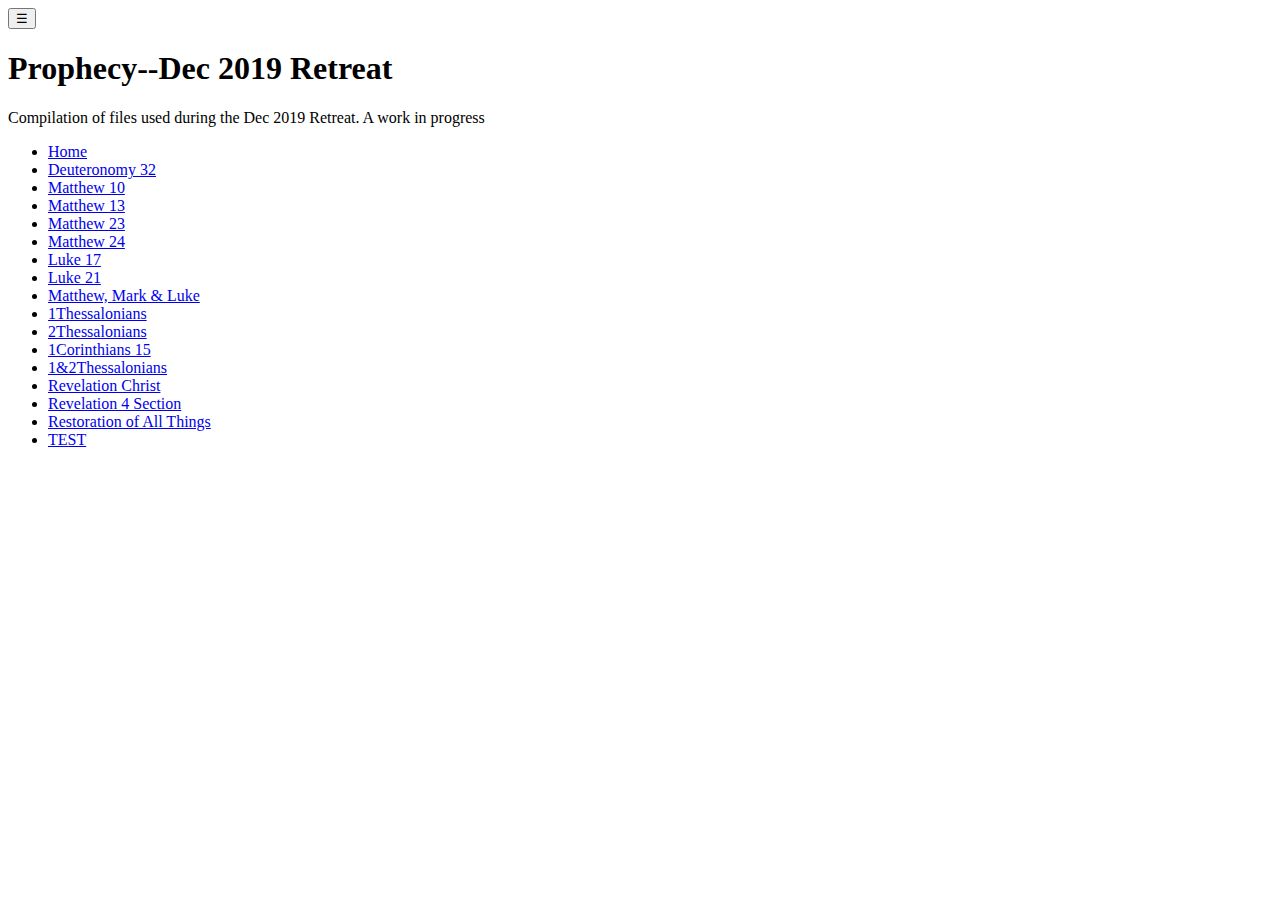
<file: index.html>
<!DOCTYPE html>
<html>

<head>
	<title>Dec 2019 Retreat</title>
</head>

<body>
	<button id="navbutton">&#9776;</button>
	<h1>Prophecy--Dec 2019 Retreat</h1>
	<p>Compilation of files used during the Dec 2019 Retreat. A work in progress</p>
	<ul id="nav">
		<li><a href="index.html">Home</a></li>
		<li><a href="Deuteronomy%2032.html">Deuteronomy 32</a></li>
		<li><a href="Matthew-10.html">Matthew 10</a></li>
		<li><a href="Matthew-13.html">Matthew 13</a></li>
		<li><a href="Matthew-23.html">Matthew 23</a></li>
		<li><a href="Matthew-24.html">Matthew 24</a></li>
		<li><a href="Luke-17.html">Luke 17</a></li>
		<li><a href="Luke-21.html">Luke 21</a></li>
		<li><a href="Synoptics.html">Matthew, Mark & Luke</a></li>
		<li><a href="1Thessalonians.html">1Thessalonians</a></li>
		<li><a href="2Thessalonians.html">2Thessalonians</a></li>
		<li><a href="1Corinthians.html">1Corinthians 15</a></li>
		<li><a href="1&2Thessalonians.html">1&2Thessalonians</a></li>
		<li><a href="Revelation-A.html">Revelation Christ</a></li>
		<li><a href="Revelation%204%20Sections.html">Revelation 4 Section</a></li>
		<li><a href="Restoration%20of%20All%20Things.html">Restoration of All Things</a></li>
		<li><a href="columnHTML-JS-Experiment.html">TEST</a></li>
	</ul>

	<script>
		$("#navbutton").click(function() {
			$("#nav").toggle(250);
		});

	</script>
</body>

</html>
</file>
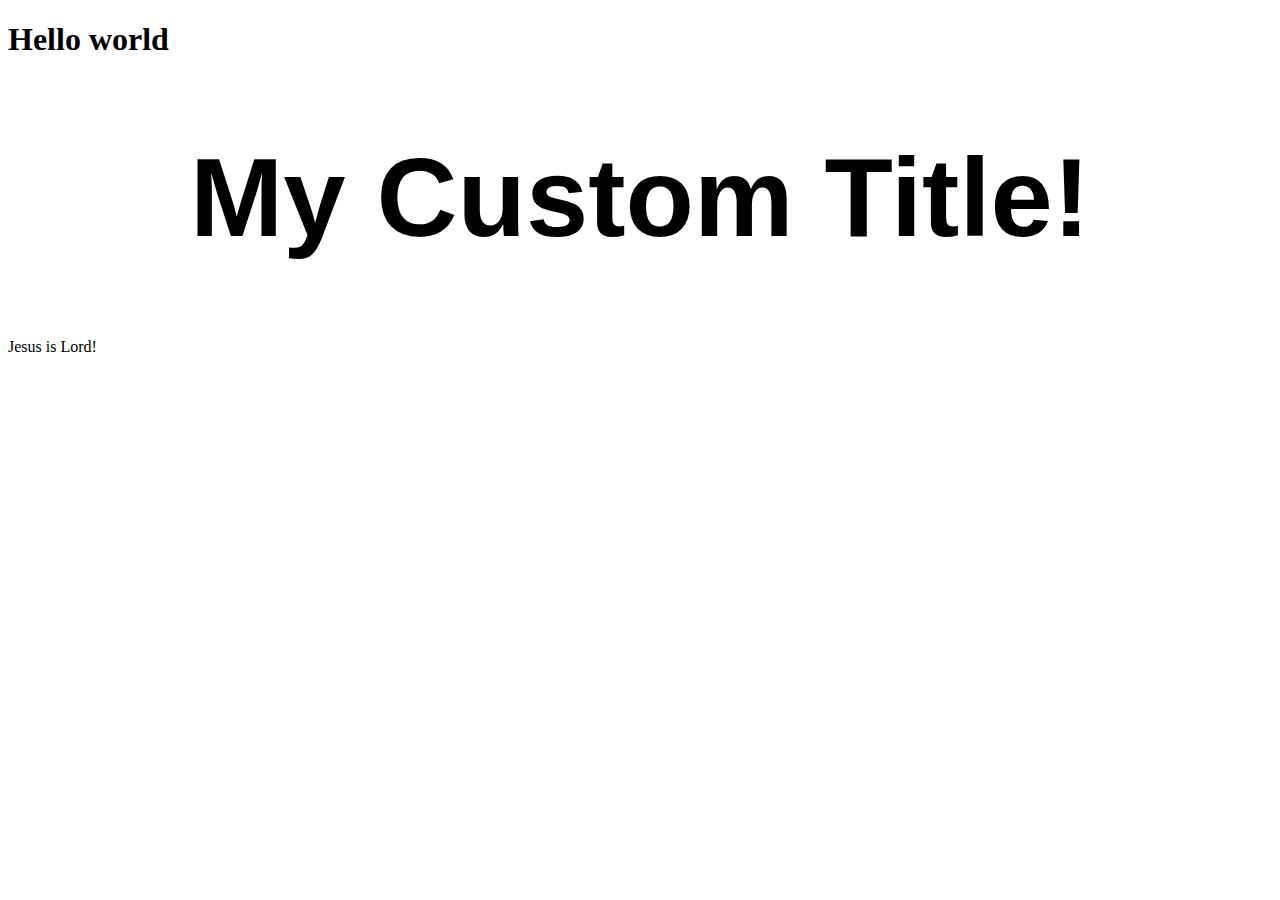
<file: customElements.html>
<!DOCTYPE html>
<html>

<head>
	<title></title>
	<script type="text/javascript" src="jscript/customElement.js"></script>
</head>

<body>
	<my-component></my-component>
	<custom-title></custom-title>
	<p>Jesus is Lord!</p>
	<template>
		<h1>Hello world</h1>
	</template>
</body>
<script></script></html>
</file>
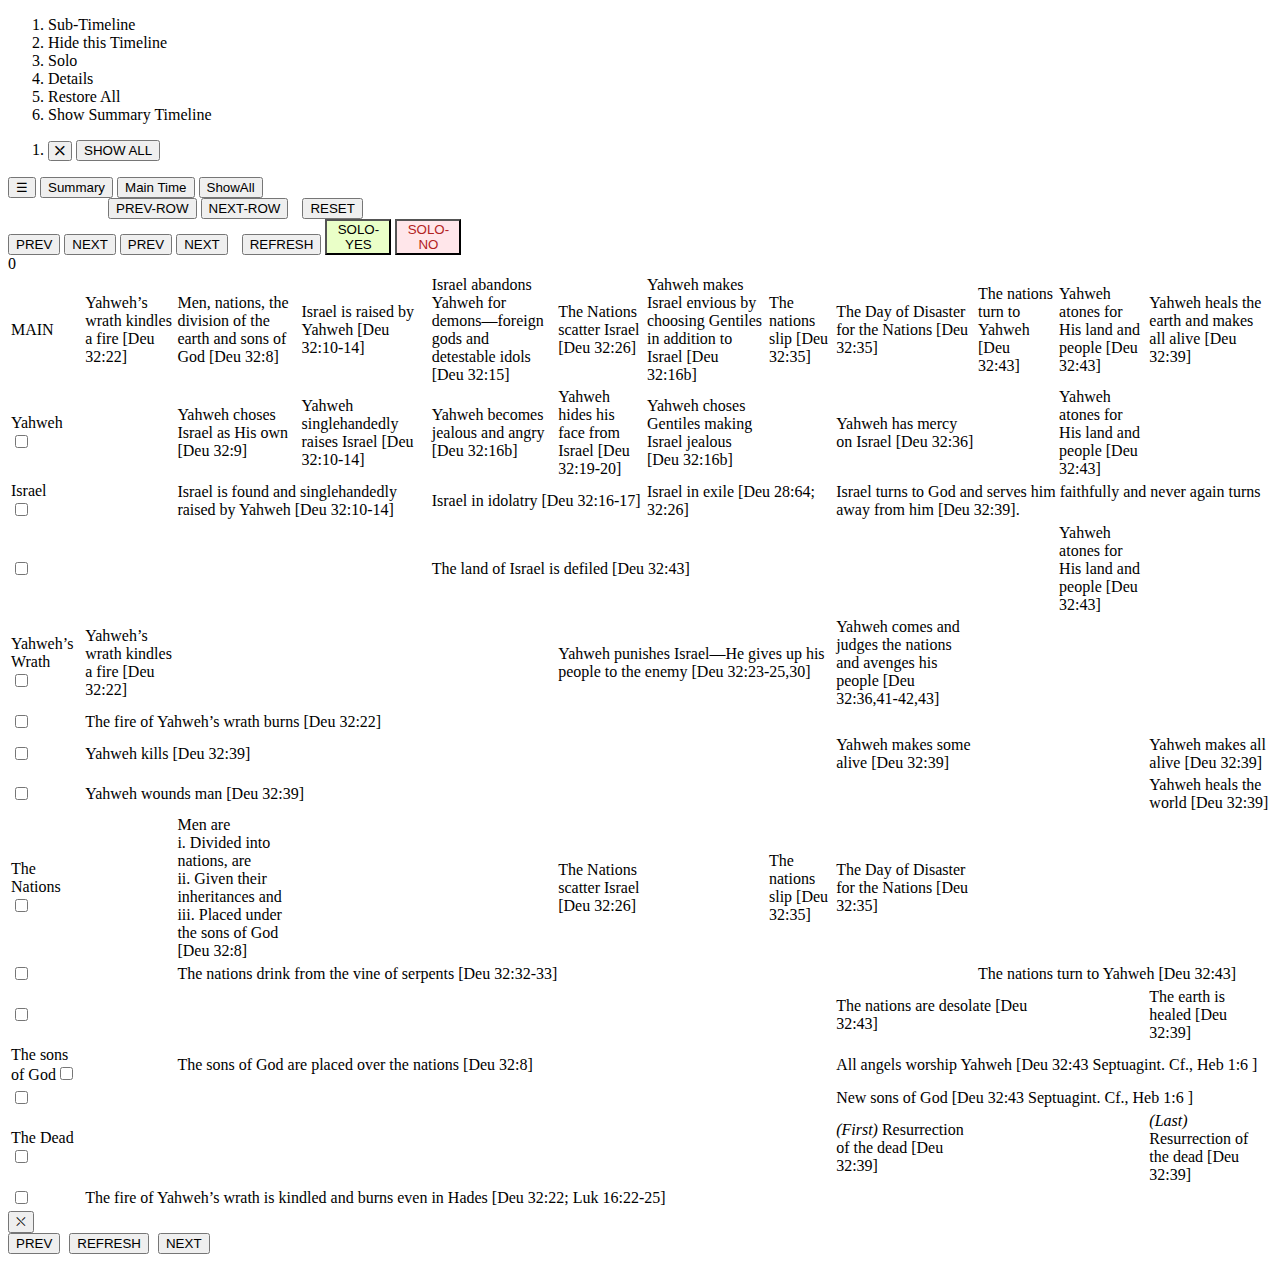
<file: Deuteronomy 32.html>
<!DOCTYPE html>
<html>

<head>
	<title>Deuteronomy-32</title>
	<link rel="import" href="header.html">

</head>

<body>
	<!--CONTEXT MENU-->
	<ol class='custom-menu'>
		<li id="hideSub">Sub-Timeline</li>
		<li id="hideRow">Hide this Timeline</li>
		<li id="soloRow">Solo</li>
		<li id="showDetails">Details</li>
		<li id="allRestore" class="refreshBtn">Restore All</li>
		<li id="summaryCM" class="summaryCM">Show Summary Timeline</li>
	</ol>

	<nav id="titlebar"></nav>

	<!--Menu For the Timeline Table-->

	<div id="subnav">
		<div id="tablemenuDIV">
			<ol id="tablemenuOL">
				<li style="width:;">
					<button id="tablemenuX" class="navbuttons" style="font-weight: bolder; width: auto;padding: 0 5px;">&#9932;</button>
					<button id="tablemenubutton1" class="navbuttons">SHOW ALL</button>
					<button id="tablemenubutton2" class="navbuttons" style="display: none">HIDE ALL</button>
				</li>
				<!--			<li><input type="checkbox" class="tablemenu" id="checkall timelinesummary">MAIN</li>-->
				<!--
				<li><input type="checkbox" class="tablemenu" id="yahweh" value="yahweh"><label for="yahweh">Yahweh</label></li>
				<li><input type="checkbox" class="tablemenu" id="Israel" value="Israel"><label for="Israel">Israel</label></li>
				<li><input type="checkbox" class="tablemenu" id="Yahweh’s_Wrath" value="Yahweh’s_Wrath"><label for="Yahweh’s_Wrath">Yahweh’s Wrath</label></li>
				<li><input type="checkbox" class="tablemenu" id="The_Nations" value="The_Nations"><label for="The_Nations">The Nations</label></li>
				<li><input type="checkbox" class="tablemenu" id="The_Sons_of_God" value="The_Sons_of_God"><label for="The_Sons_of_God">The Sons of God</label></li>
				<li><input type="checkbox" class="tablemenu" id="The_Dead" value="The_Dead"><label for="The_Dead">The Dead</label></li>
-->

			</ol>
		</div>
		<div id="sub-subnav2">
			<div>
				<div>
					<button id="tablemenu" class="navbuttons navbuttons2">&#9776;</button>
					<button id="summary" class="navbuttons navbuttons2">Summary</button>
					<button id="showmain" class="navbuttons navbuttons2">Main Time</button>
					<button id="showall" class="navbuttons navbuttons2">ShowAll</button>
				</div>

				<!--ONE ROW AT A TIME-->
				<div style="display:;">
					<button style="margin-left: 100px;" id="prevrow" class="navbuttons navbuttons2" onclick="prevRow">PREV-ROW</button>
					<button id="nextrow" class="navbuttons navbuttons2" onclick="nextRow">NEXT-ROW</button>
					<button class="navbuttons navbuttons2 resetBtn" style="margin-left: 10px;">RESET</button>
				</div>


				<!--ONE COLUMN AT A TIME-->
				<div class="one-eventpertime-nav-top">
					<span class="one-eventpertime-nav-top1">
						<button class="navbuttons navbuttons2 prevBtn" onClick="prevCounter()">PREV</button>
						<button class="navbuttons navbuttons2 nextBtn" onClick="nextCounter()">NEXT</button>

					</span>

					<span class="one-eventpertime-nav-top2">
						<button class="navbuttons navbuttons2 prevBtn2" onClick="prevCounter()">PREV</button>
						<button class="navbuttons navbuttons2 nextBtn2" onClick="nextCounter()">NEXT</button>
					</span>

					<button class="navbuttons navbuttons2 refreshBtn" style="margin-left: 10px;">REFRESH</button>

					<button class="navbuttons navbuttons2 one-eventpertime-nav-top1" id="colSolo" onClick="colSolo()" style="background-color: #eaffc8; width: 66px;">SOLO-YES</button>

					<button class="navbuttons navbuttons2 one-eventpertime-nav-top2" id="colSolo" onClick="colPreviousPreserve()" style="background-color:#ffe6ea; color: firebrick; width: 66px;">SOLO-NO</button>
				</div>

				<!--FOR EVENT COUNTER-->
				<div id="eventcounter">0</div>

			</div>
		</div>

	</div>

	<!--TIMELINE TIMETABLE-->

	<div class="timelineTableContainer">
		<table class="timelineTable" id="timelineTable">

			<tbody>
				<tr class="timelinesummary">
					<td>MAIN<br></td>
					<td>Yahweh’s wrath kindles a fire [Deu 32:22]</td>
					<td>Men, nations, the division of the earth and sons of God [Deu 32:8]</td>
					<td>Israel is raised by Yahweh [Deu 32:10-14]</td>
					<td>Israel abandons Yahweh for demons—foreign gods and detestable idols [Deu 32:15]</td>
					<td>The Nations scatter Israel [Deu 32:26]</td>
					<td>Yahweh makes Israel envious by choosing Gentiles in addition to Israel [Deu 32:16b]</td>
					<td>The nations slip [Deu 32:35]</td>
					<td>The Day of Disaster for the Nations [Deu 32:35]</td>
					<td>The nations turn to Yahweh [Deu 32:43]</td>
					<td>Yahweh atones for His land and people [Deu 32:43]</td>
					<td>Yahweh heals the earth and makes all alive [Deu 32:39]</td>
					<td></td>
				</tr>
				<tr class="tdsubhead yahweh" value="yahweh">
					<td>Yahweh<br><input type="checkbox" class="checkbox"></td>
					<td></td>
					<td>Yahweh choses Israel as His own [Deu 32:9]</td>
					<td>Yahweh singlehandedly raises Israel [Deu 32:10-14]</td>
					<td>Yahweh becomes jealous and angry [Deu 32:16b]</td>
					<td>Yahweh hides his face from Israel [Deu 32:19-20]</td>
					<td>Yahweh choses Gentiles making Israel jealous [Deu 32:16b]</td>
					<td></td>
					<td>Yahweh has mercy on Israel [Deu 32:36]</td>
					<td></td>
					<td>Yahweh atones for His land and people [Deu 32:43]</td>
					<td></td>
					<td></td>
				</tr>

				<tr class="tdsubhead Israel" value="Israel">
					<td>Israel<br><input type="checkbox" id="testing" class="checkbox" value="Israel"></td>
					<td></td>
					<td colspan="2">Israel is found and singlehandedly raised by Yahweh [Deu 32:10-14]</td>
					<td colspan="2">Israel in idolatry [Deu 32:16-17]</td>
					<td colspan="2">Israel in exile [Deu 28:64; 32:26]</td>
					<td colspan="5">Israel turns to God and serves him faithfully and never again turns away from him [Deu 32:39].</td>
				</tr>
				<tr class="Israel">
					<td><input type="checkbox" class="checkbox"></td>
					<td></td>
					<td></td>
					<td></td>
					<td colspan="6">The land of Israel is defiled [Deu 32:43]</td>
					<td>Yahweh atones for His land and people [Deu 32:43]</td>
					<td></td>
					<td></td>
				</tr>

				<tr class="tdsubhead Yahweh’s_Wrath" value="Yahweh’s_Wrath">
					<td>Yahweh’s Wrath<br><input type="checkbox" class="checkbox"></td>
					<td>Yahweh’s wrath kindles a fire [Deu 32:22]</td>
					<td></td>
					<td></td>
					<td></td>
					<td colspan="3">Yahweh punishes Israel—He gives up his people to the enemy [Deu 32:23-25,30]</td>
					<td>Yahweh comes and judges the nations and avenges his people [Deu 32:36,41-42,43]</td>
					<td></td>
					<td></td>
					<td></td>
					<td></td>
				</tr>
				<tr class="Yahweh’s_Wrath">
					<td><input type="checkbox" class="checkbox"></td>
					<td colspan="12">The fire of Yahweh’s wrath burns [Deu 32:22]</td>
				</tr>
				<tr class="Yahweh’s_Wrath">
					<td><input type="checkbox" class="checkbox"></td>
					<td colspan="7">Yahweh kills [Deu 32:39]</td>
					<td>Yahweh makes some alive [Deu 32:39]</td>
					<td colspan="2"></td>
					<td colspan="2">Yahweh makes all alive [Deu 32:39]</td>
				</tr>
				<tr class="Yahweh’s_Wrath">
					<td><input type="checkbox" class="checkbox"></td>
					<td colspan="10">Yahweh wounds man [Deu 32:39]</td>
					<td colspan="2">Yahweh heals the world [Deu 32:39]</td>
				</tr>

				<tr class="tdsubhead The_Nations" value="The_Nations">
					<td>The Nations<br><input type="checkbox" class="checkbox"></td>
					<td></td>
					<td>Men are<br>i. Divided into nations, are<br>ii. Given their inheritances and<br>iii. Placed under the sons of God [Deu 32:8]</td>
					<td></td>
					<td></td>
					<td>The Nations scatter Israel [Deu 32:26]</td>
					<td></td>
					<td>The nations slip [Deu 32:35]</td>
					<td>The Day of
						Disaster for the Nations [Deu 32:35]</td>
					<td></td>
					<td></td>
					<td></td>
					<td></td>
				</tr>
				<tr class="The_Nations">
					<td><input type="checkbox" class="checkbox"></td>
					<td></td>
					<td colspan="7">The nations drink from the vine of serpents [Deu 32:32-33]</td>
					<td colspan="4">The nations turn to Yahweh [Deu 32:43]</td>
				</tr>
				<tr class="The_Nations">
					<td><input type="checkbox" class="checkbox"></td>
					<td></td>
					<td colspan="6"></td>
					<td colspan="2">The nations are desolate [Deu 32:43]</td>
					<td></td>
					<td colspan="2">The earth is healed [Deu 32:39]</td>
				</tr>


				<tr class="tdsubhead The_Sons_of_God" value="The_Sons_of_God">
					<td>The sons of God<input type="checkbox" class="checkbox"></td>
					<td></td>
					<td colspan="6">The sons of God are placed over the nations [Deu 32:8]</td>
					<td colspan="5">All angels worship Yahweh [Deu 32:43 <font>Septuagint. Cf., Heb 1:6</font>
						<font>]</font>
					</td>
				</tr>
				<tr class="The_Sons_of_God">
					<td><input type="checkbox" class="checkbox"></td>
					<td></td>
					<td colspan="6"></td>
					<td colspan="5">New sons of God [Deu 32:43 <font>Septuagint. Cf., Heb 1:6</font>
						<font>]</font>
					</td>
				</tr>


				<tr class="tdsubhead The_Dead" value="The_Dead">
					<td>The Dead<br><input type="checkbox" class="checkbox"></td>
					<td></td>
					<td></td>
					<td></td>
					<td></td>
					<td></td>
					<td></td>
					<td></td>
					<td><em>(First)</em>
						<font>Resurrection of the dead [Deu 32:39]</font>
					</td>
					<td></td>
					<td></td>
					<td><em>(Last)</em>
						<font>Resurrection of the dead [Deu 32:39]</font>
					</td>
					<td></td>
				</tr>
				<tr class="The_Dead">
					<td><input type="checkbox" class="checkbox"></td>
					<td colspan="10">The fire of Yahweh’s wrath is kindled and burns <font>even </font>
						<font>in Hades [Deu
							32:22; Luk 16:22-25]</font>
					</td>
					<td></td>
					<td></td>
				</tr>
			</tbody>
		</table>
	</div>
	<div id="details">
		<button id="detailsclosebutton" class="navbuttons">&#9932;</button>
		<div class="detailsIsrael" style="display: none">
			<h2>ISRAEL</h2>
			<p>
				Moses asked the elders of the people to assemble before him and told them he knew that the people of Israel would abandon God and in so doing, bring disaster upon themselves [Deu 31:28-30]. Deuteronomy 32 is the song (prophecy) he recited to the elders.
				“...I know how rebellious and stiffnecked you are. If you have been rebellious against the Lord while I am still alive and with you, how much more will you rebel after I die! 28Assemble before me all the elders of your tribes and all your officials, so that I can speak these words in their hearing and call heaven and earth to testify against them. 29For I know that after my death you are sure to become utterly corrupt and to turn from the way I have commanded you. In days to come, disaster will fall upon you because you will do evil in the sight of the Lord and provoke him to anger by what your hands have made.” 30And Moses recited the words of this song from beginning to end in the hearing of the whole assembly of Israel:” [Deu 31:27-30]
				The prophecy of Moses recorded in Deuteronomy 32 is all about the rise, fall and restoration of Israel. In this prophecy, Moses speaks of the fact that Israel will sin against God, abandoning him and serving idols. He also, more importantly, declares what God will do in response to their unfaithfulness, having been provoked to jealousy and anger and what God would do and not do for the sake of his name.
				We here try to breakdown the prophecy, laying out its main characters, conflicts and events (among other things).
			</p>
		</div>
		<div class="detailsyahweh" style="display: none">
			<h2>YAHWEH</h2>
			<p>
				Moses asked the elders of the people to assemble before him and told them he knew that the people of Israel would abandon God and in so doing, bring disaster upon themselves [Deu 31:28-30]. Deuteronomy 32 is the song (prophecy) he recited to the elders.
				“...I know how rebellious and stiffnecked you are. If you have been rebellious against the Lord while I am still alive and with you, how much more will you rebel after I die! 28Assemble before me all the elders of your tribes and all your officials, so that I can speak these words in their hearing and call heaven and earth to testify against them. 29For I know that after my death you are sure to become utterly corrupt and to turn from the way I have commanded you. In days to come, disaster will fall upon you because you will do evil in the sight of the Lord and provoke him to anger by what your hands have made.” 30And Moses recited the words of this song from beginning to end in the hearing of the whole assembly of Israel:” [Deu 31:27-30]
				The prophecy of Moses recorded in Deuteronomy 32 is all about the rise, fall and restoration of Israel. In this prophecy, Moses speaks of the fact that Israel will sin against God, abandoning him and serving idols. He also, more importantly, declares what God will do in response to their unfaithfulness, having been provoked to jealousy and anger and what God would do and not do for the sake of his name.
				We here try to breakdown the prophecy, laying out its main characters, conflicts and events (among other things).
			</p>
		</div>
		<div class="detailsYahweh’s_Wrath" style="display: none; ">
			<h2>YAHWEH'S WRATH</h2>

			<p>
				Moses asked the elders of the people to assemble before him and told them he knew that the people of Israel would abandon God and in so doing, bring disaster upon themselves [Deu 31:28-30]. Deuteronomy 32 is the song (prophecy) he recited to the elders.
				“...I know how rebellious and stiffnecked you are. If you have been rebellious against the Lord while I am still alive and with you, how much more will you rebel after I die! 28Assemble before me all the elders of your tribes and all your officials, so that I can speak these words in their hearing and call heaven and earth to testify against them. 29For I know that after my death you are sure to become utterly corrupt and to turn from the way I have commanded you. In days to come, disaster will fall upon you because you will do evil in the sight of the Lord and provoke him to anger by what your hands have made.” 30And Moses recited the words of this song from beginning to end in the hearing of the whole assembly of Israel:” [Deu 31:27-30]
				The prophecy of Moses recorded in Deuteronomy 32 is all about the rise, fall and restoration of Israel. In this prophecy, Moses speaks of the fact that Israel will sin against God, abandoning him and serving idols. He also, more importantly, declares what God will do in response to their unfaithfulness, having been provoked to jealousy and anger and what God would do and not do for the sake of his name.
				We here try to breakdown the prophecy, laying out its main characters, conflicts and events (among other things).
			</p>

			<p> Moses asked the elders of the people to assemble before him and told them he knew that the people of Israel would abandon God and in so doing, bring disaster upon themselves [Deu 31:28-30]. Deuteronomy 32 is the song (prophecy) he recited to the elders.
				“...I know how rebellious and stiffnecked you are. If you have been rebellious against the Lord while I am still alive and with you, how much more will you rebel after I die! 28Assemble before me all the elders of your tribes and all your officials, so that I can speak these words in their hearing and call heaven and earth to testify against them. 29For I know that after my death you are sure to become utterly corrupt and to turn from the way I have commanded you. In days to come, disaster will fall upon you because you will do evil in the sight of the Lord and provoke him to anger by what your hands have made.” 30And Moses recited the words of this song from beginning to end in the hearing of the whole assembly of Israel:” [Deu 31:27-30]
				The prophecy of Moses recorded in Deuteronomy 32 is all about the rise, fall and restoration of Israel. In this prophecy, Moses speaks of the fact that Israel will sin against God, abandoning him and serving idols. He also, more importantly, declares what God will do in response to their unfaithfulness, having been provoked to jealousy and anger and what God would do and not do for the sake of his name.
				We here try to breakdown the prophecy, laying out its main characters, conflicts and events (among other things).
			</p>
			<p>
				Moses asked the elders of the people to assemble before him and told them he knew that the people of Israel would abandon God and in so doing, bring disaster upon themselves [Deu 31:28-30]. Deuteronomy 32 is the song (prophecy) he recited to the elders.
				“...I know how rebellious and stiffnecked you are. If you have been rebellious against the Lord while I am still alive and with you, how much more will you rebel after I die! 28Assemble before me all the elders of your tribes and all your officials, so that I can speak these words in their hearing and call heaven and earth to testify against them. 29For I know that after my death you are sure to become utterly corrupt and to turn from the way I have commanded you. In days to come, disaster will fall upon you because you will do evil in the sight of the Lord and provoke him to anger by what your hands have made.” 30And Moses recited the words of this song from beginning to end in the hearing of the whole assembly of Israel:” [Deu 31:27-30]
				The prophecy of Moses recorded in Deuteronomy 32 is all about the rise, fall and restoration of Israel. In this prophecy, Moses speaks of the fact that Israel will sin against God, abandoning him and serving idols. He also, more importantly, declares what God will do in response to their unfaithfulness, having been provoked to jealousy and anger and what God would do and not do for the sake of his name.
				We here try to breakdown the prophecy, laying out its main characters, conflicts and events (among other things).
			</p>
			<p> Moses asked the elders of the people to assemble before him and told them he knew that the people of Israel would abandon God and in so doing, bring disaster upon themselves [Deu 31:28-30]. Deuteronomy 32 is the song (prophecy) he recited to the elders.
				“...I know how rebellious and stiffnecked you are. If you have been rebellious against the Lord while I am still alive and with you, how much more will you rebel after I die! 28Assemble before me all the elders of your tribes and all your officials, so that I can speak these words in their hearing and call heaven and earth to testify against them. 29For I know that after my death you are sure to become utterly corrupt and to turn from the way I have commanded you. In days to come, disaster will fall upon you because you will do evil in the sight of the Lord and provoke him to anger by what your hands have made.” 30And Moses recited the words of this song from beginning to end in the hearing of the whole assembly of Israel:” [Deu 31:27-30]
				The prophecy of Moses recorded in Deuteronomy 32 is all about the rise, fall and restoration of Israel. In this prophecy, Moses speaks of the fact that Israel will sin against God, abandoning him and serving idols. He also, more importantly, declares what God will do in response to their unfaithfulness, having been provoked to jealousy and anger and what God would do and not do for the sake of his name.
				We here try to breakdown the prophecy, laying out its main characters, conflicts and events (among other things).
			</p>
			<h2>YAHWEH'S WRATH</h2>

			<p>
				Moses asked the elders of the people to assemble before him and told them he knew that the people of Israel would abandon God and in so doing, bring disaster upon themselves [Deu 31:28-30]. Deuteronomy 32 is the song (prophecy) he recited to the elders.
				“...I know how rebellious and stiffnecked you are. If you have been rebellious against the Lord while I am still alive and with you, how much more will you rebel after I die! 28Assemble before me all the elders of your tribes and all your officials, so that I can speak these words in their hearing and call heaven and earth to testify against them. 29For I know that after my death you are sure to become utterly corrupt and to turn from the way I have commanded you. In days to come, disaster will fall upon you because you will do evil in the sight of the Lord and provoke him to anger by what your hands have made.” 30And Moses recited the words of this song from beginning to end in the hearing of the whole assembly of Israel:” [Deu 31:27-30]
				The prophecy of Moses recorded in Deuteronomy 32 is all about the rise, fall and restoration of Israel. In this prophecy, Moses speaks of the fact that Israel will sin against God, abandoning him and serving idols. He also, more importantly, declares what God will do in response to their unfaithfulness, having been provoked to jealousy and anger and what God would do and not do for the sake of his name.
				We here try to breakdown the prophecy, laying out its main characters, conflicts and events (among other things).
			</p>

			<p> Moses asked the elders of the people to assemble before him and told them he knew that the people of Israel would abandon God and in so doing, bring disaster upon themselves [Deu 31:28-30]. Deuteronomy 32 is the song (prophecy) he recited to the elders.
				“...I know how rebellious and stiffnecked you are. If you have been rebellious against the Lord while I am still alive and with you, how much more will you rebel after I die! 28Assemble before me all the elders of your tribes and all your officials, so that I can speak these words in their hearing and call heaven and earth to testify against them. 29For I know that after my death you are sure to become utterly corrupt and to turn from the way I have commanded you. In days to come, disaster will fall upon you because you will do evil in the sight of the Lord and provoke him to anger by what your hands have made.” 30And Moses recited the words of this song from beginning to end in the hearing of the whole assembly of Israel:” [Deu 31:27-30]
				The prophecy of Moses recorded in Deuteronomy 32 is all about the rise, fall and restoration of Israel. In this prophecy, Moses speaks of the fact that Israel will sin against God, abandoning him and serving idols. He also, more importantly, declares what God will do in response to their unfaithfulness, having been provoked to jealousy and anger and what God would do and not do for the sake of his name.
				We here try to breakdown the prophecy, laying out its main characters, conflicts and events (among other things).
			</p>
			<p>
				Moses asked the elders of the people to assemble before him and told them he knew that the people of Israel would abandon God and in so doing, bring disaster upon themselves [Deu 31:28-30]. Deuteronomy 32 is the song (prophecy) he recited to the elders.
				“...I know how rebellious and stiffnecked you are. If you have been rebellious against the Lord while I am still alive and with you, how much more will you rebel after I die! 28Assemble before me all the elders of your tribes and all your officials, so that I can speak these words in their hearing and call heaven and earth to testify against them. 29For I know that after my death you are sure to become utterly corrupt and to turn from the way I have commanded you. In days to come, disaster will fall upon you because you will do evil in the sight of the Lord and provoke him to anger by what your hands have made.” 30And Moses recited the words of this song from beginning to end in the hearing of the whole assembly of Israel:” [Deu 31:27-30]
				The prophecy of Moses recorded in Deuteronomy 32 is all about the rise, fall and restoration of Israel. In this prophecy, Moses speaks of the fact that Israel will sin against God, abandoning him and serving idols. He also, more importantly, declares what God will do in response to their unfaithfulness, having been provoked to jealousy and anger and what God would do and not do for the sake of his name.
				We here try to breakdown the prophecy, laying out its main characters, conflicts and events (among other things).
			</p>
			<p> Moses asked the elders of the people to assemble before him and told them he knew that the people of Israel would abandon God and in so doing, bring disaster upon themselves [Deu 31:28-30]. Deuteronomy 32 is the song (prophecy) he recited to the elders.
				“...I know how rebellious and stiffnecked you are. If you have been rebellious against the Lord while I am still alive and with you, how much more will you rebel after I die! 28Assemble before me all the elders of your tribes and all your officials, so that I can speak these words in their hearing and call heaven and earth to testify against them. 29For I know that after my death you are sure to become utterly corrupt and to turn from the way I have commanded you. In days to come, disaster will fall upon you because you will do evil in the sight of the Lord and provoke him to anger by what your hands have made.” 30And Moses recited the words of this song from beginning to end in the hearing of the whole assembly of Israel:” [Deu 31:27-30]
				The prophecy of Moses recorded in Deuteronomy 32 is all about the rise, fall and restoration of Israel. In this prophecy, Moses speaks of the fact that Israel will sin against God, abandoning him and serving idols. He also, more importantly, declares what God will do in response to their unfaithfulness, having been provoked to jealousy and anger and what God would do and not do for the sake of his name.
				We here try to breakdown the prophecy, laying out its main characters, conflicts and events (among other things).
			</p>
		</div>
	</div>
	<div class="one-eventpertime-nav-bottom">

		<button class="navbuttons navbuttons2 prevBtn" onClick="prevCounter()">PREV</button>
		<button class="navbuttons navbuttons2 refreshBtn" style="margin-left: 5px; margin-right: 5px;">REFRESH</button>
		<button class="navbuttons navbuttons2 nextBtn" onClick="nextCounter()">NEXT</button>

	</div>
</body>

<script src="jscript/script.js"></script>
<script src="jscript/Sam-ColmunJS.js" type="text/javascript"></script></html>
</file>
